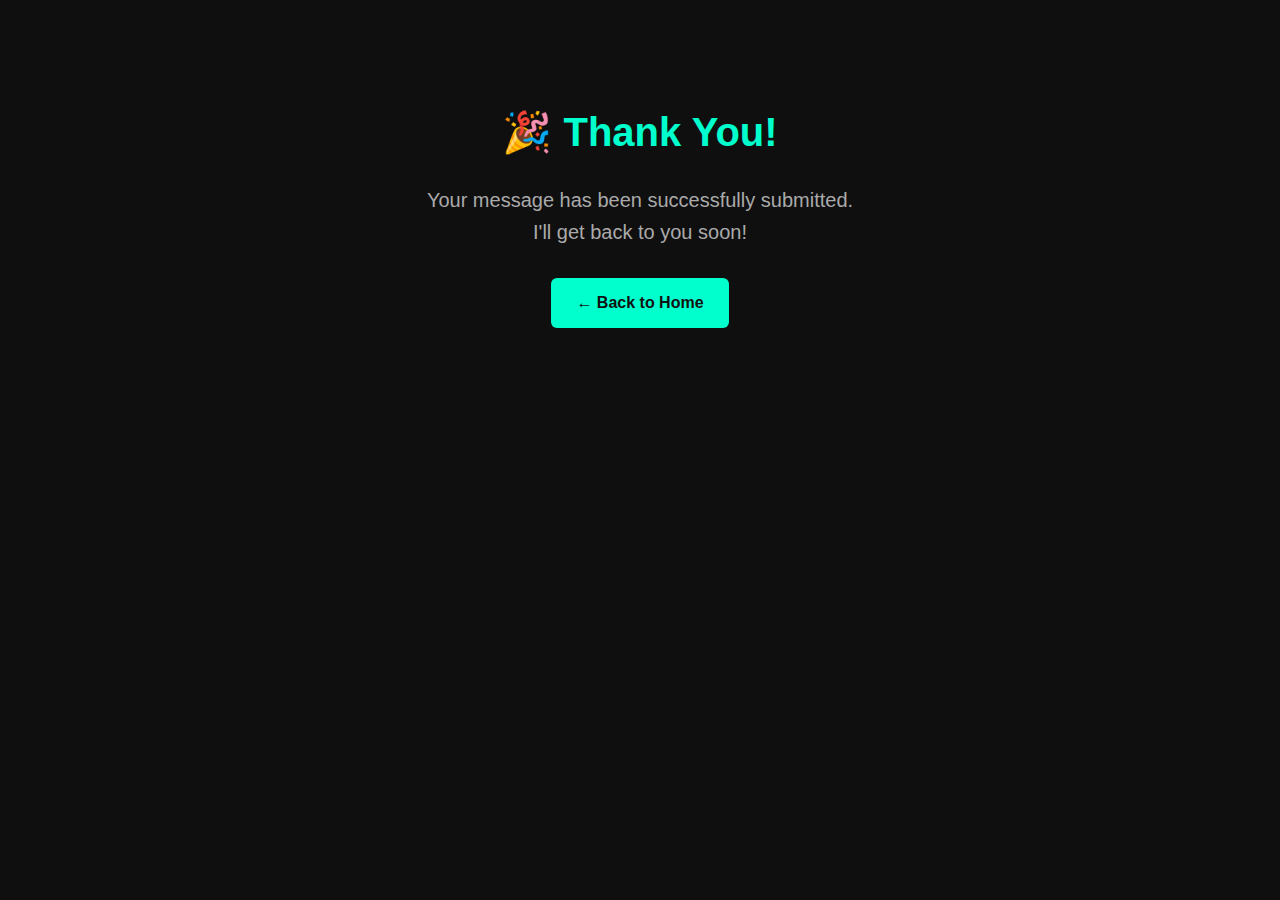
<file: thankyou.html>
<!DOCTYPE html>
<html lang="en">
<head>
  <meta charset="UTF-8" />
  <meta name="viewport" content="width=device-width, initial-scale=1.0" />
  <title>Thank You | Kartik Patil</title>
  <link rel="stylesheet" href="style.css" />
  <style>
    body {
      background: #0f0f0f;
      color: #fff;
      text-align: center;
      padding: 100px 20px;
      font-family: 'Segoe UI', sans-serif;
    }

    h1 {
      font-size: 40px;
      color: #00ffcc;
      margin-bottom: 20px;
    }

    p {
      font-size: 20px;
      color: #aaa;
    }

    .btn-back {
      display: inline-block;
      margin-top: 30px;
      padding: 12px 25px;
      background: #00ffcc;
      color: #111;
      font-weight: bold;
      border-radius: 6px;
      text-decoration: none;
    }

    .btn-back:hover {
      box-shadow: 0 0 12px rgba(0, 255, 204, 0.3);
    }
  </style>
</head>
<body>
  <h1>🎉 Thank You!</h1>
  <p>Your message has been successfully submitted.<br>I'll get back to you soon!</p>
  <a href="index.html" class="btn-back">← Back to Home</a>
</body>
</html>
</file>
<file: style.css>
/* Reset & Base */
* {
  margin: 0;
  padding: 0;
  box-sizing: border-box;
  scroll-behavior: smooth;
}

body {
  font-family: 'Segoe UI', sans-serif;
  background: #0f0f0f;
  color: #f5f5f5;
  line-height: 1.6;
}

/* Navigation Bar */
.navbar {
  display: flex;
  justify-content: space-between;
  align-items: center;
  background: #111;
  padding: 12px 30px;
  position: sticky;
  top: 0;
  z-index: 1000;
  box-shadow: 0 0 15px rgba(0, 255, 204, 0.05);
}

.navbar .logo {
  font-size: 22px;
  font-weight: bold;
  color: #00ffcc;
}

.nav-menu {
  display: flex;
  gap: 25px;
  list-style: none;
  margin: 0;
  padding: 0;
}

.nav-menu li a {
  display: flex;
  align-items: center;
  gap: 6px;
  color: #fff;
  font-weight: 600;
  text-decoration: none;
  padding: 10px 16px;
  border-radius: 8px;
  transition: all 0.3s ease-in-out;
  background: linear-gradient(145deg, #1a1a1a, #0d0d0d);
  box-shadow: 0 0 10px rgba(0, 255, 204, 0.05);
}

.nav-menu li a span {
  font-size: 18px;
}

.nav-menu li a:hover {
  background: #00ffcc;
  color: #111;
  transform: translateY(-2px);
  box-shadow: 0 0 12px rgba(0, 255, 204, 0.4);
}

/* Hero Section */
.hero {
  display: flex;
  align-items: center;
  justify-content: space-between;
  flex-wrap: wrap;
  padding: 60px 20px;
  background: #111;
  text-align: center;
}

.hero .content {
  max-width: 600px;
}

.hero h1 {
  font-size: 42px;
  margin-bottom: 10px;
}

.hero h1 span {
  color: #00faff;
}

.hero h2 {
  font-size: 24px;
  color: #aaa;
  margin-bottom: 20px;
}

.btn,
.hero .btn-resume {
  display: inline-block;
  background: #00ffcc;
  color: #111;
  padding: 12px 25px;
  font-weight: bold;
  border-radius: 6px;
  text-decoration: none;
  transition: transform 0.2s ease-in-out, box-shadow 0.3s ease-in-out;
}

.btn:hover,
.hero .btn-resume:hover {
  transform: scale(1.05);
  box-shadow: 0 0 15px rgba(0, 255, 204, 0.4);
}

.hero .btn-resume {
  background: #00faff;
  margin-top: 15px;
  margin-left: 10px;
}

.avatar img {
  max-width: 300px;
  border-radius: 50%;
  margin-top: 20px;
}

/* Section Styles */
section {
  padding: 60px 20px;
  text-align: center;
  border-top: 1px solid #222;
}

.section-title {
  display: flex;
  justify-content: center;
  align-items: center;
  gap: 10px;
  font-size: 32px;
  font-weight: bold;
  color: #00ffcc;
  margin-bottom: 30px;
  text-align: center;
  text-shadow: 0 0 8px rgba(0, 255, 204, 0.2);
  line-height: 1.2;
}

.section-title:hover {
  animation: pulse 0.8s infinite alternate;
}

@keyframes pulse {
  from { transform: scale(1); }
  to { transform: scale(1.05); }
}

.about-container {
  max-width: 800px;
  margin: auto;
  font-size: 18px;
  background: #1c1c1c;
  padding: 30px;
  border-radius: 12px;
  box-shadow: 0 0 25px rgba(0, 255, 204, 0.15);
  text-align: justify;
}

.highlight {
  color: #00faff;
  font-weight: bold;
}

/* Skills & Projects List */
#skills ul,
#projects ul {
  list-style: none;
  padding: 0;
  margin: auto;
  max-width: 700px;
}

#skills ul li,
#projects ul li {
  background: #1a1a1a;
  margin: 10px auto;
  padding: 15px;
  border-radius: 8px;
  box-shadow: 0 0 10px rgba(0, 255, 204, 0.05);
  font-size: 17px;
  text-align: left;
}

/* Project Link */
#projects a {
  text-decoration: underline;
  color: #00faff;
  font-weight: bold;
}

/* Contact Section */
#contact a {
  color: #00ffcc;
  text-decoration: none;
}

#contact p {
  font-size: 18px;
  margin: 10px 0;
}

/* Contact Form */
.contact-form {
  display: flex;
  flex-direction: column;
  max-width: 600px;
  margin: auto;
  gap: 15px;
}

.contact-form input,
.contact-form textarea {
  padding: 12px;
  border: none;
  border-radius: 6px;
  font-size: 16px;
  background: #1a1a1a;
  color: #fff;
}

.contact-form input::placeholder,
.contact-form textarea::placeholder {
  color: #888;
}

.contact-form .btn {
  align-self: center;
  background: #00ffcc;
  color: #111;
  font-weight: bold;
  padding: 12px 25px;
  border: none;
  cursor: pointer;
  border-radius: 6px;
  transition: transform 0.2s ease-in-out, box-shadow 0.3s ease-in-out;
}

.contact-form .btn:hover {
  transform: scale(1.05);
  box-shadow: 0 0 15px rgba(0, 255, 204, 0.4);
}

/* Responsive Design */
@media screen and (max-width: 768px) {
  .navbar {
    flex-direction: column;
    padding: 15px;
  }

  .nav-menu {
    flex-direction: column;
    align-items: center;
    margin-top: 15px;
    gap: 15px;
  }

  .nav-menu li a {
    padding: 10px 20px;
    justify-content: center;
    width: 100%;
  }

  .hero {
    flex-direction: column;
    text-align: center;
  }

  .avatar img {
    max-width: 200px;
  }

  .hero h1 {
    font-size: 28px;
  }

  .hero h2 {
    font-size: 18px;
  }

  .about-container {
    padding: 20px;
    font-size: 16px;
  }

  #skills ul li,
  #projects ul li {
    font-size: 16px;
    padding: 12px;
  }

  .hero .btn,
  .hero .btn-resume {
    display: block;
    margin: 10px auto;
  }
}


.hero .btn-resume {
  display: inline-block;
  background: #00faff;
  color: #111;
  padding: 12px 25px;
  font-weight: bold;
  border-radius: 6px;
  margin-top: 15px;
  margin-left: 10px;
  text-decoration: none;
  font-size: 16px;
  transition: all 0.3s ease-in-out;
  box-shadow: 0 0 10px rgba(0, 255, 204, 0.15);
}

.hero .btn-resume:hover {
  background: #00ffcc;
  color: #000;
  transform: scale(1.05);
  box-shadow: 0 0 12px rgba(0, 255, 204, 0.3);
}
</file>
